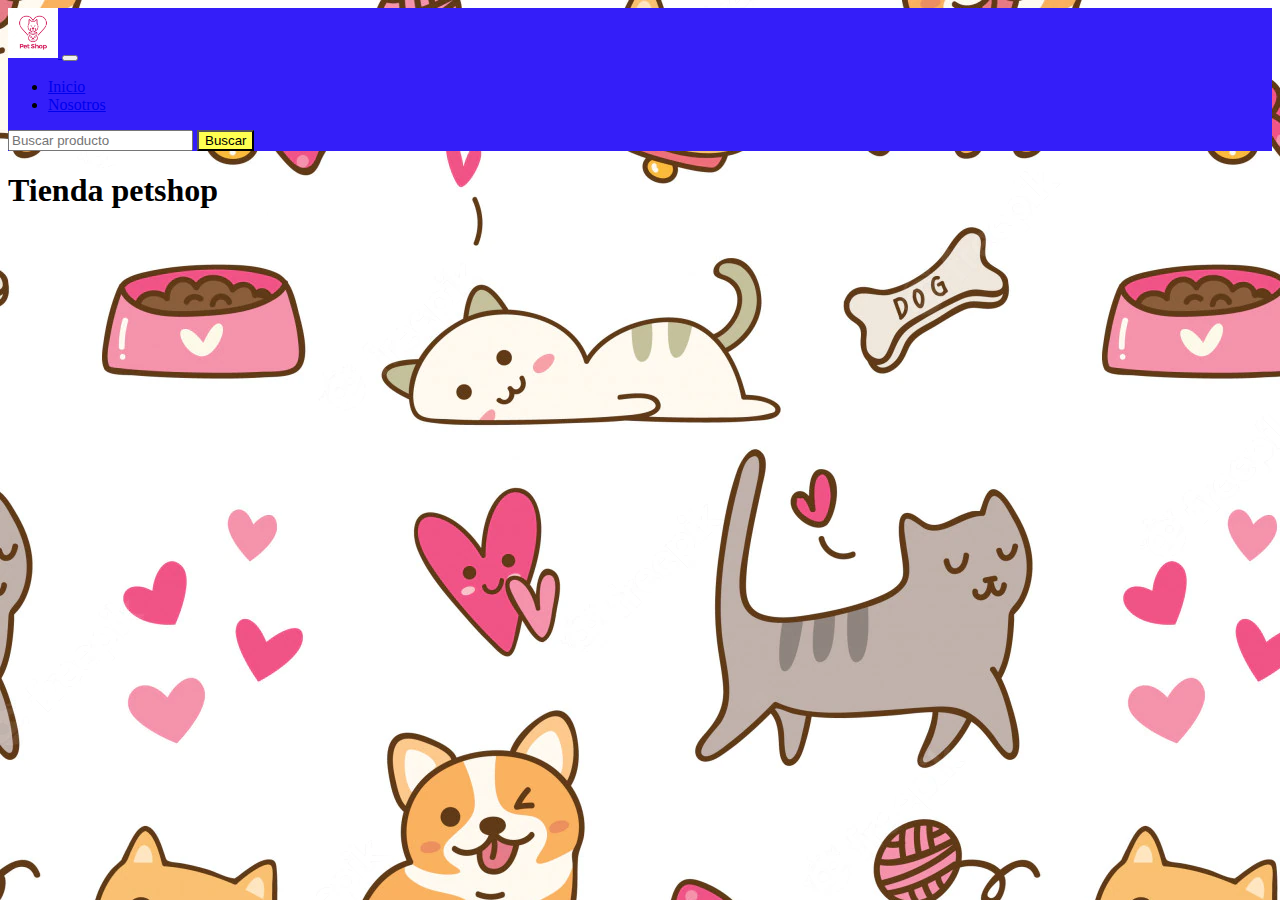
<file: main.html>
<!doctype html>
<html lang="en">

<!doctype html>
<html lang="en">

<head>
    <!-- Required meta tags -->
    <meta charset="utf-8">
    <meta name="viewport" content="width=device-width, initial-scale=1">

    <!-- Bootstrap CSS -->
    <link href="https://cdn.jsdelivr.net/npm/bootstrap@5.0.2/dist/css/bootstrap.min.css" rel="stylesheet"
        integrity="sha384-EVSTQN3/azprG1Anm3QDgpJLIm9Nao0Yz1ztcQTwFspd3yD65VohhpuuCOmLASjC" crossorigin="anonymous">

    <title>Tienda petshop</title>
    <link rel="stylesheet" href="main.css">
</head>

<body>
    <nav class="navbar navbar-expand-lg navbar-light bg-blue" id="botonera">
        <div class="container">
            <a class="navbar-brand" href="main.html">
                <img src="imagenes/logotipo-corazon-perro-gato_605758-3.jpg" alt="este es el logo de tienda petshop">
            </a>
            <button class="navbar-toggler" type="button" data-bs-toggle="collapse"
                data-bs-target="#navbarSupportedContent" aria-controls="navbarSupportedContent" aria-expanded="false"
                aria-label="Toggle navigation">
                <span class="navbar-toggler-icon"></span>
            </button>
            <div class="collapse navbar-collapse" id="navbarSupportedContent">
                <ul class="navbar-nav me-auto mb-2 mb-lg-0">
                    <li class="nav-item">
                        <a class="nav-link active" aria-current="page" href="#">Inicio</a>
                    </li>
                    <li class="nav-item">
                        <a class="nav-link px-3" href="nosotros.html">Nosotros</a>
                    </li>
                   
                </ul>
                <form class="d-flex">
                    <input class="form-control me-2" type="search" placeholder="Buscar producto" aria-label="Search">
                    <button class="btn btn-outline-success bg-yellow" type="submit">Buscar</button>
                </form>
            </div>
        </div>
    </nav>


    <h1>Tienda petshop</h1>


    <script src="https://cdn.jsdelivr.net/npm/bootstrap@5.0.2/dist/js/bootstrap.bundle.min.js"
        integrity="sha384-MrcW6ZMFYlzcLA8Nl+NtUVF0sA7MsXsP1UyJoMp4YLEuNSfAP+JcXn/tWtIaxVXM"
        crossorigin="anonymous"></script>

    <script src="main.js"></script>
</body>

</html>
</file>
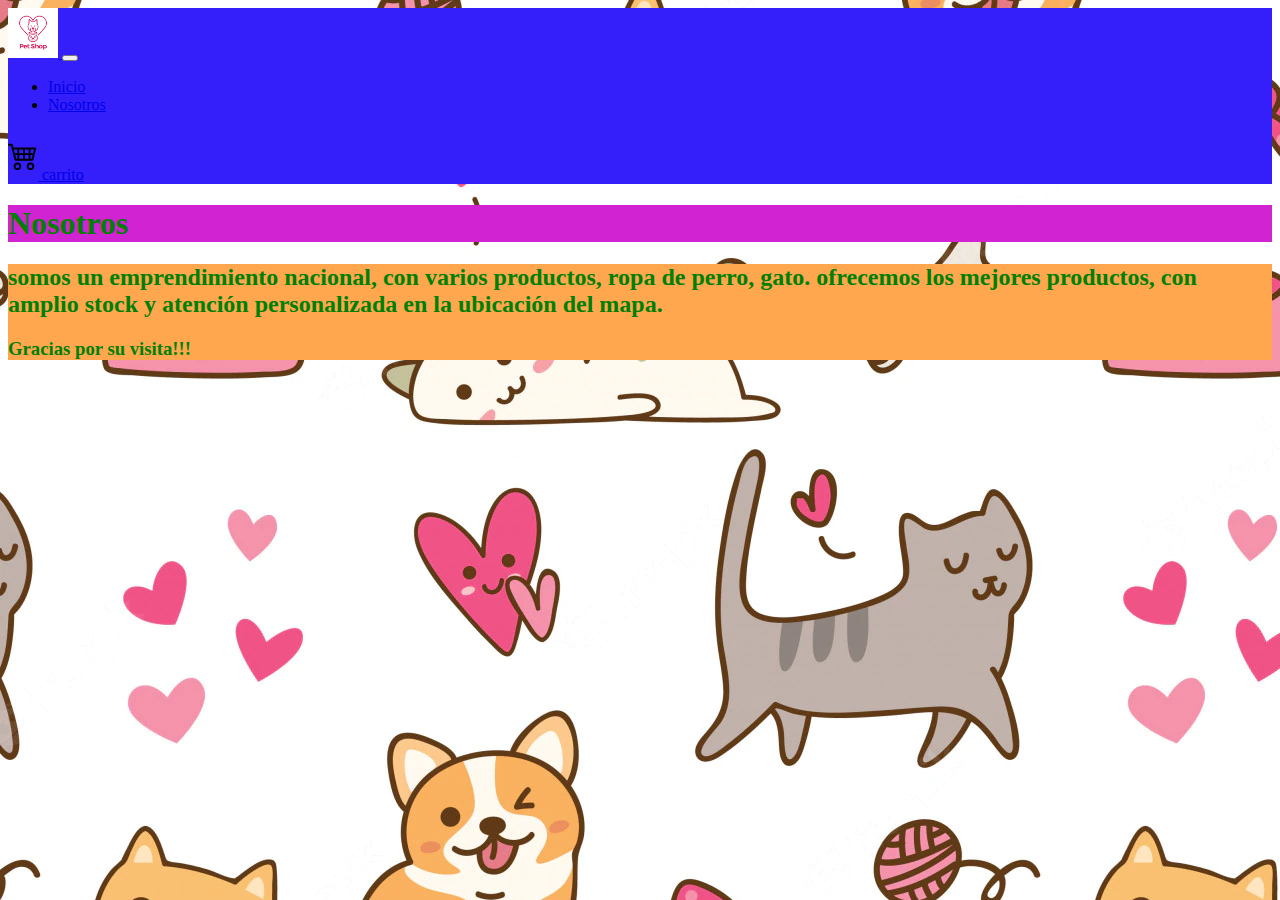
<file: nosotros.html>
<!doctype html>
<html lang="en">

<!doctype html>
<html lang="en">

<head>
    <!-- Required meta tags -->
    <meta charset="utf-8">
    <meta name="viewport" content="width=device-width, initial-scale=1">

    <!-- Bootstrap CSS -->
    <link href="https://cdn.jsdelivr.net/npm/bootstrap@5.0.2/dist/css/bootstrap.min.css" rel="stylesheet"
        integrity="sha384-EVSTQN3/azprG1Anm3QDgpJLIm9Nao0Yz1ztcQTwFspd3yD65VohhpuuCOmLASjC" crossorigin="anonymous">

    <title>Tienda petshop</title>
    <link rel="stylesheet" href="main.css">
</head>

<body>
    <nav class="navbar navbar-expand-lg navbar-light bg-blue sticky-top" id="botonera">
        <div class="container">
          <a class="navbar-brand" href="index.html">
            <img src="imagenes/logotipo-corazon-perro-gato_605758-3.jpg" alt="este es el logo de tienda petshop">
          </a>
          <button class="navbar-toggler" type="button" data-bs-toggle="collapse" data-bs-target="#navbarSupportedContent"
            aria-controls="navbarSupportedContent" aria-expanded="false" aria-label="Toggle navigation">
            <span class="navbar-toggler-icon"></span>
          </button>
          <div class="collapse navbar-collapse" id="navbarSupportedContent">
            <ul class="navbar-nav me-auto mb-2 mb-lg-0">
              <li class="nav-item">
                <a class="nav-link active" aria-current="page" href="index.html">Inicio</a>
              </li>
              <li class="nav-item">
                <a class="nav-link px-3" href="nosotros.html">Nosotros</a>
              </li>
    
            </ul>
            <form class="d-flex">
              <a class="navbar-brand" id="carrito" href="#">
                <img src="./imagenes/carrito.svg" alt="" width="30" height="24" class="d-inline-block align-text-center">
                carrito
              </a>
            </form>
          </div>
        </div>
      </nav>


    <!-- cierra nav -->
    <main class="mainNosotros">
        <div class="container">
            <div class="row">
                <h1 class="color-green bg-rose">Nosotros</h1>

                <section class="color-green bg-orange">
                    <p>
                    <h2>somos un emprendimiento nacional, con varios productos, ropa de perro, gato.
                        ofrecemos los mejores productos, con amplio stock y atención personalizada en la ubicación del
                        mapa.
                    </h2>
                    </p>


                    <p>
                    <h3>Gracias por su visita!!!</h3>
                </section>
            </div>
        </div>
    </main>





    <script src="https://cdn.jsdelivr.net/npm/bootstrap@5.0.2/dist/js/bootstrap.bundle.min.js"
        integrity="sha384-MrcW6ZMFYlzcLA8Nl+NtUVF0sA7MsXsP1UyJoMp4YLEuNSfAP+JcXn/tWtIaxVXM"
        crossorigin="anonymous"></script>
</body>
</file>
<file: main.css>
.color-black{
    color: black;
}

.color-yellow{
    color: #ffff51;
}

.color-green{
    color: green;
}

.bg-rose{
    background-color: #d123d1;
}


.bg-blue{
    background-color: #341ef9;
}

.bg-blue-light{
    background-color: aqua;
}

.bg-brown{
    background-color: #814141;
}

.bg-red{
    background-color: #ff2424;
}

.bg-yellow{
    background-color: #ffff51;
}

.bg-orange{
    background-color: #ffa74f;
}

#botonera img{
    height: 50px;
}

body{
    background-image: url(./imagenes/fondo-kawaii-perro-gato_6997-1578.webp);
}

.img-widht{
width: 18rem;
}


.text-center{
    text-align: center;
    color: black;
    text-decoration: underline;

}

/* #sectionMain{
    display: flex;
    justify-content: space-between;
} */

.card{
    width: 18rem;
}

#shopContent{
    display: grid;
    grid-template-columns: repeat(3,300px);
    height: 300px;
    justify-content: center;
}

.tamañoImagenes{
    width: 100%;
    height: 600px;
    padding: 2vh;
    background-size: contain;

}


/* -----------CLASES DEL CARRITO--------- */

.cardCarrito-container {
    display: flex;
    align-items: center;
    justify-content: center;
  }
  
  .cardCarrito {
    width: 900px;
    height: 100px;
    background-color: aqua;
    box-shadow: 0 4px 8px 0 #80292933;
    transition: 0.3s;
    border-radius: 5px;
    overflow: hidden;
    margin: 20px;
    display: flex;
    position: relative;
  }
  
  .cardCarrito img {
    width: 100px;
    height: 100%;
    object-fit: cover;
  }
  
  .cardCarrito .info {
    padding: 20px;
    display: flex;
    flex-direction: column;
    justify-content: center;
  }
  
  .cardCarrito h5 {
    text-align: center;
  }
  
  .cardCarrito p {
    font-size: 18px;
    color: blueviolet;
    text-align: center;
  }

  /* --------contador de productos---------- */
.cuentaProductos{
    width: 60px;
    padding: 90px;
    border: none;
    border-radius: 5px;
    cursor: pointer;
    margin: 20px;
}


  /* --------Boton Sacar del carrito */

  .cardCarrito span {
    width: 40px;
    padding: 10px;
    background-color: white;
    color: black;
    border: none;
    border-radius: 5px;
    cursor: pointer;
    margin: 20px;
    position: absolute;
  }

  
  .cardCarrito button {
    width: 40px;
    /* height: 40px; */
    padding: 10px;
    background-color: white;
    color: black;
    border: none;
    border-radius: 5px;
    cursor: pointer;
    margin: 20px;
    position: absolute;
  }

  .cardCarrito span#botonMostrar {
    width: 30px;
    padding: 1px;
    margin: 30px;
    right: 142px;
  }


  
  .cardCarrito button.botonEliminar{
    right: 10px;
  }
  .cardCarrito button.botonEliminar:hover {
    background-color: red;
  }


  .totalCompra{
    position: fixed;
    padding: 30px;
    top: 90px;
    right: 50px;
    margin: 10px;
    background-color: violet;
    color: black;
    box-shadow: 2px 2px 2px 2px #341ef9;
    border: none;
    border-radius: 5px;
    cursor: pointer;

  }
  

  .botonCompra{
    position: fixed;
    padding: 30px;
    bottom: 50px;
    right: 50px;
    margin: 10px;
    background-color: violet;
    color: black;
    box-shadow: 2px 2px 2px 2px #341ef9;
    border: none;
    border-radius: 5px;
    cursor: pointer;
  }

  .botonCompra:hover{
    background-color: green;
  }
</file>
